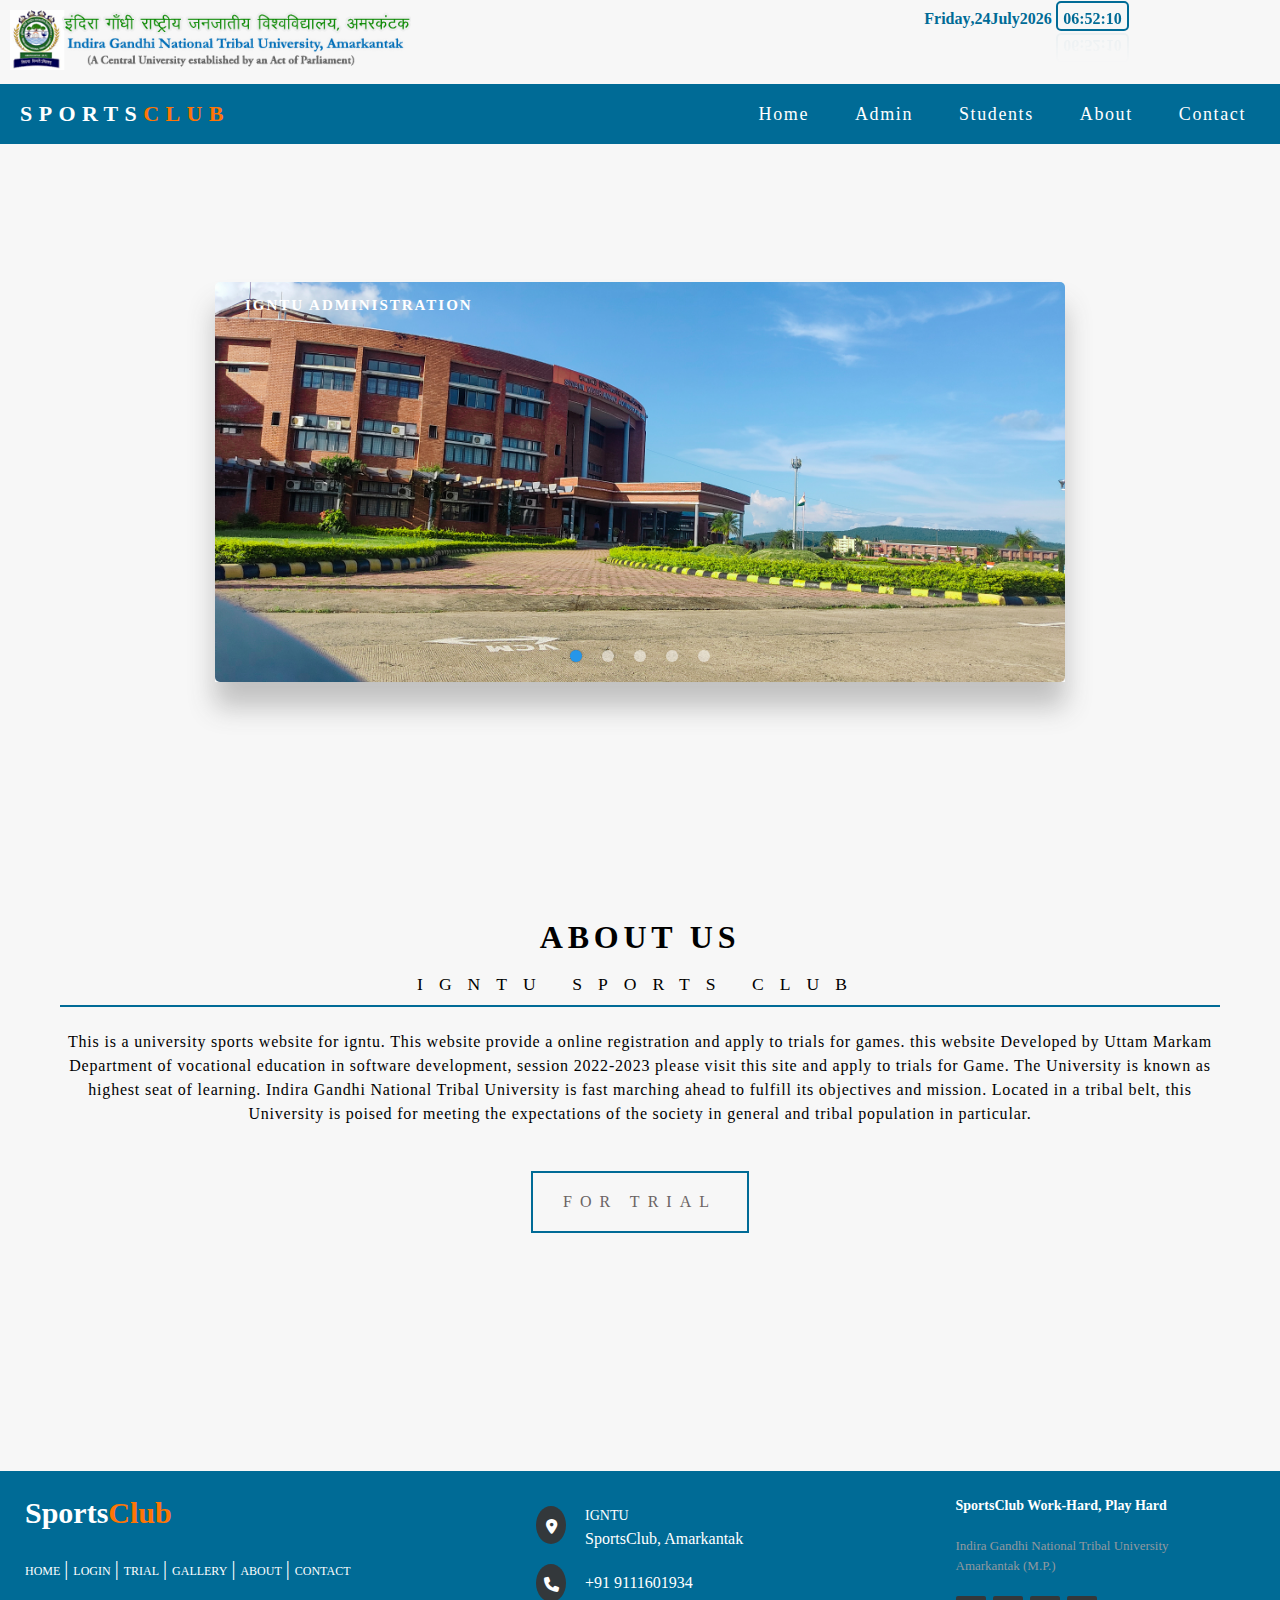
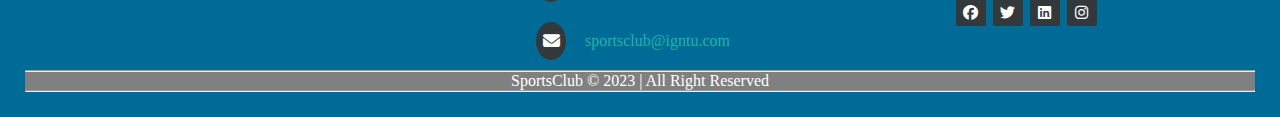
<file: index.html>
<!DOCTYPE html>
<html lang="en">

<head>
   <meta charset="UTF-8" />
   <meta http-equiv="X-UA-Compatible" content="IE=edge" />
   <meta name="viewport" content="width=device-width, initial-scale=1.0" />
   <link rel="stylesheet" href="https://cdnjs.cloudflare.com/ajax/libs/font-awesome/6.1.1/css/all.min.css"/>
   <link rel="stylesheet" href="style.css" />
   <title>igntu.sportsclub.in</title>
</head>

<body>
<div class="top">
    <img src="img/logo_igntu.png" height="20px" alt="logo">
    <div class="dati">
      <div class="display-date">
        <span id="day">day</span>,
        <span id="daynum">00</span>
        <span id="month">month</span>
        <span id="year">0000</span>
      </div>
        <div class="display-time"></div>
      </div>
      
</div>
    <nav class="navbar">

    <div class="logo">Sports<span>Club</span></div>

     
     <ul class="nav-links">

    
     <input type="checkbox" id="checkbox_toggle" />
         <label for="checkbox_toggle" class="hamburger">&#9776;</label>


     <div class="menu">

       <li><a href="/">Home</a></li>
      <li><a href="/">Admin</a></li>

        <li class="services">
        <a href="/">Students</a>

        <!-- DROPDOWN MENU -->
         <ul class="dropdown">
            <li><a href="login.html">Login</a></li>
            <li><a href="signup.html">Signup</a></li>
            <li><a href="#">Trial</a></li>
            <li><a href="gallery.html">Gallery</a></li>
            <li><a href="/">Notice</a></li>
</ul>

 </li>
        <li><a href="#about">About</a></li>
    <li><a href="contact.html">Contact</a></li>
    </div>
 </ul>
</nav>
    
<div class="bg">
     <div class="img-slider">
        <div class="slide active">
          <img src="img/igntu.admin.jpg" height="400px" alt="">
          <div class="info">
            <h4>IGNTU ADMINISTRATION</h4>
            </div>
        </div>
        <div class="slide">
          <img src="img/basketball.jpg" height="400px" alt="">
          <div class="info">
            <h4>Basket Ball</h4>
          </div>
        </div>
        <div class="slide">
          <img src="img/National chess.jpg" height="400px" alt="">
          <div class="info">
            <h4>National chess </h4>
          </div>
        </div>
        <div class="slide">
          <img src="img/Table tennis.jpg" height="400px" alt="">
          <div class="info">
            <h4>TABLE TENNIS</h4>
          </div>
        </div>
        <div class="slide">
          <img src="img/race 1.jpg" height="400px" alt="">
          <div class="info">
            <h4>National Race</h4>
          </div>
        </div>
        <div class="navigation">
          <div class="btn active"></div>
          <div class="btn"></div>
          <div class="btn"></div>
          <div class="btn"></div>
          <div class="btn"></div>
        </div>
      </div>
</div>



<!--About section-->
<section id="about">
  <div class="about container">
      
      <div class="col-right">
          <h1 class="section-title">ABOUT <Span>US</Span></h1>
          <br>
          <h2>IGNTU SPORTS CLUB</h2>
          <hr style="border: 1px solid #006b96;">
          <br>
          <p> This is a university sports website for igntu. This website provide a online registration 
            and apply to trials for games. this website Developed by Uttam Markam Department of vocational 
            education in software development, session 2022-2023 please visit this site and apply to trials for Game. 
            The University is known as highest seat of learning. Indira Gandhi National Tribal University is 
            fast marching ahead to fulfill its objectives and mission. Located in a tribal belt, this University 
            is poised for meeting the expectations of the society in general and tribal population in particular.  </p>
      <a href="trial.html" class="cta">For Trial</a>
      </div>
  </div>
</section>
<!--End About Section-->

     

    
<footer class="footer-distributed">

			<div class="footer-left">

				<h3>Sports<span>Club</span></h3>

				<p class="footer-links">
					<a href="#" class="link-1">Home</a>
					
					<a href="#">login</a>
				
					<a href="#">Trial</a>
				
					<a href="#">Gallery</a>
					
					<a href="#">About</a>
					
					<a href="#">Contact</a>
				</p>
</div>

			<div class="footer-center">

				<div>
					<i class="fa-sharp fa-solid fa-location-dot"></i>
					<p><span>IGNTU</span> SportsClub, Amarkantak</p>
				</div>

				<div>
					<i class="fa fa-phone"></i>
					<p>+91 9111601934</p>
				</div>

				<div>
					<i class="fa fa-envelope"></i>
					<p><a href="mailto:support@company.com">sportsclub@igntu.com</a></p>
				</div>

			</div>

			<div class="footer-right">

				<p class="footer-company-about">
					<span>SportsClub Work-Hard, Play Hard</span>
					Indira Gandhi National Tribal University Amarkantak (M.P.)
				</p>

				<div class="footer-icons">

					<a href="#"><i class="fa-brands fa-facebook"></i></a>
					<a href="#"><i class="fa-brands fa-twitter"></i></a>
					<a href="#"><i class="fa-brands fa-linkedin"></i></a>
					<a href="#"><i class="fa-brands fa-instagram"></i></a>

				</div>

			</div>
<hr>
      <div class="copyr">SportsClub © 2023 | All Right Reserved</div>
<hr>
		</footer>
    <script>
      var dt = new Date();
      document.getElementById('date-time').innerHTML=dt;
      </script>
      

  <script src="main.js"></script>


</body>

</html>
</file>
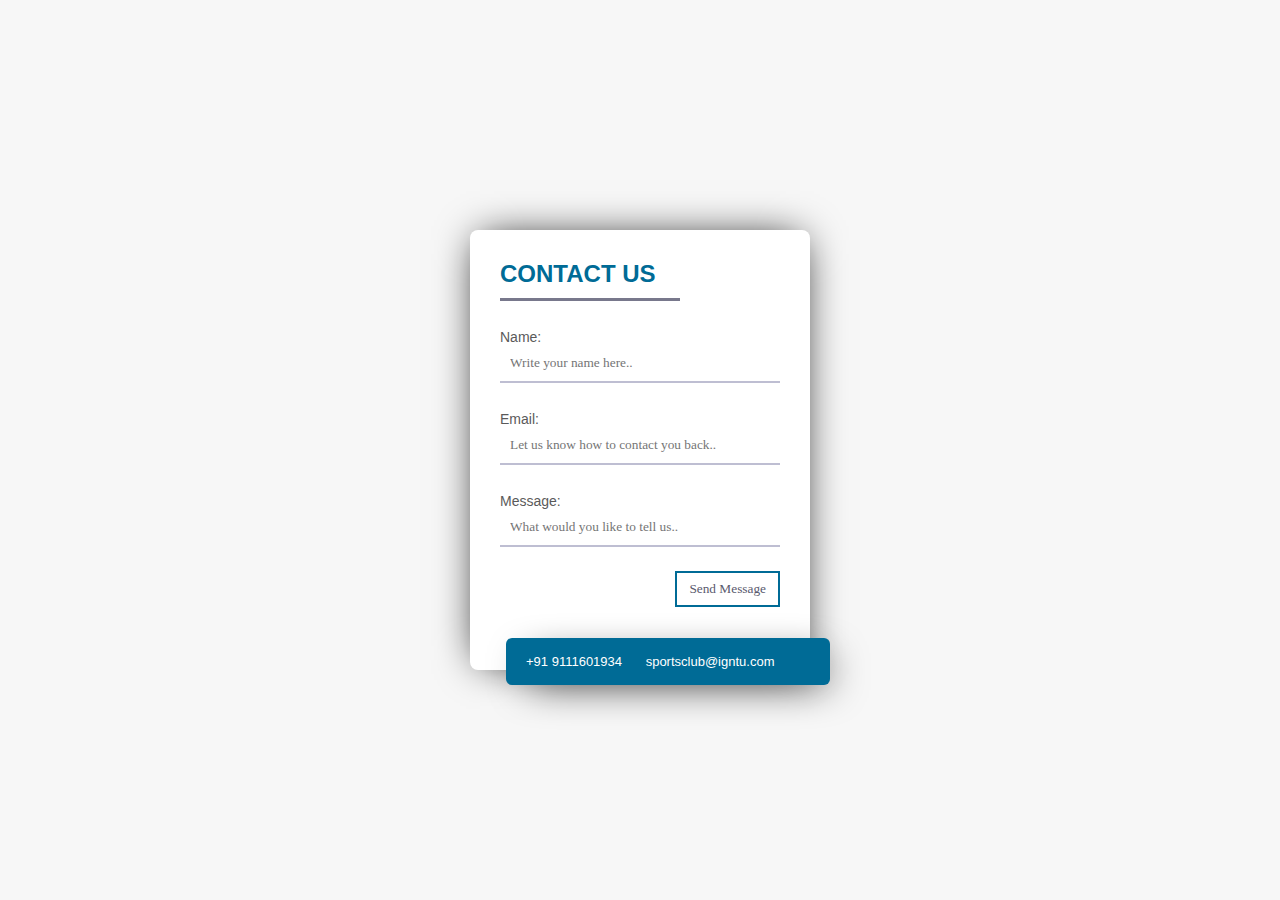
<file: contact.html>
<!DOCTYPE html>
<html lang="en">
<head>
    <meta charset="UTF-8">
    <meta http-equiv="X-UA-Compatible" content="IE=edge">
    <meta name="viewport" content="width=device-width, initial-scale=1.0">
    <link rel="stylesheet" href="css/contact.css">
    <title>Contact Us</title>
</head>
<body>

    <form class="form">
        <h2>CONTACT US</h2>
        <p type="Name:"><input placeholder="Write your name here.."></input></p>
        <p type="Email:"><input placeholder="Let us know how to contact you back.."></input></p>
        <p type="Message:"><input placeholder="What would you like to tell us.."></input></p>
        <button>Send Message</button>
        <div>
          <span class="fa fa-phone"></span>+91 9111601934
          <span class="fa fa-envelope-o"></span> sportsclub@igntu.com
        </div>
      </form>
    
</body>
</html>
</file>
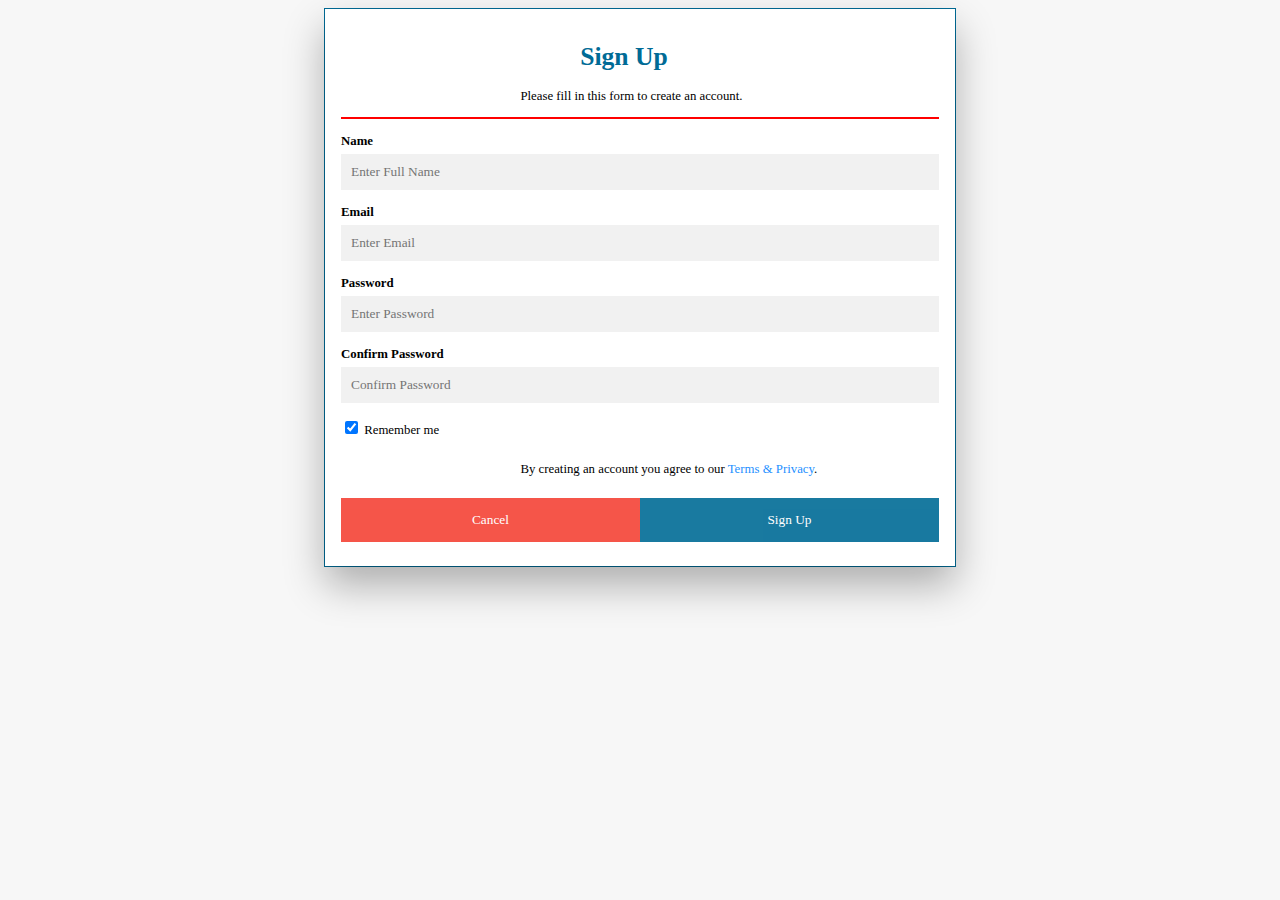
<file: signup.html>
<!DOCTYPE html>
<html lang="en" dir="ltr">
  <head>
    <meta charset="UTF-8">
    
    <link rel="stylesheet" href="./css/sign.css">
     <meta name="viewport" content="width=device-width, initial-scale=1.0">
     <title>Signup Form</title>
   </head>
<body>
 
  <form action="action_page.php" style="border:1px solid #006b96">
    <div class="container">
      <h1>Sign Up</h1>
      <p>Please fill in this form to create an account.</p>
      <hr>

      <label for="Name"><b>Name</b></label>
      <input type="text" placeholder="Enter Full Name" name="Name" required>
  
  
      <label for="email"><b>Email</b></label>
      <input type="text" placeholder="Enter Email" name="email" required>
  
      <label for="psw"><b>Password</b></label>
      <input type="password" placeholder="Enter Password" name="psw" required>
  
      <label for="psw-repeat"><b>Confirm Password</b></label>
      <input type="password" placeholder="Confirm Password" name="psw-repeat" required>
  
      <label>
        <input type="checkbox" checked="checked" name="remember" style="margin-bottom:15px"> Remember me
      </label>
  
      <p>By creating an account you agree to our <a href="#" style="color:dodgerblue">Terms & Privacy</a>.</p>
  
      <div class="clearfix">
        <button type="button" class="cancelbtn">Cancel</button>
        <button type="submit"  class="signupbtn"><a href="login.html">Sign Up</a> </button>
      </div>
    </div>
  </form>




</body>
</html>
</file>
<file: style.css>
* {
    margin:0;
    padding: 0;
    box-sizing: border-box;
}
    
body {
   font-family: 'Times New Roman', Times, serif;
   background: rgb(247, 247, 247);
}
    
a{
    text-decoration: none;
}
    
li {
    list-style: none;
    }
.top{
        height: 5%;
        width: 50%;
        display: inline-flex
        
        
        
    }
.top img{
    display: flex;
    height: 80px;
    padding: 10px;
    background: rgb(247, 247, 247);
    align-items: center;
}
.dati{
  display: inline-flex;
  width: 100%;
  color: #006b96;
}
.display-date {
  display: inline-flex;
  text-align: right;
  margin-bottom: 10px;
  margin-top: 10px;
  font-size: 1rem;
  font-weight: 600;
  margin-left: 230%;
  width: 100%;
  
}

.display-time {
  display: flex;
  margin-top: 1px;
  margin-left: 2%;
  text-align: right;
  font-size: 1rem;
  font-weight: bold;
  border: 2px solid #006b96;
  padding: 7px 5px;
  height: 30px;
  border-radius: 5px;
  transition: ease-in-out 0.1s;
  transition-property: background, box-shadow, color;
  -webkit-box-reflect: below 2px
    linear-gradient(transparent, rgba(255, 255, 255, 0.05));
}

.display-time:hover {
  background: #006b96;
  box-shadow: 0 0 20px #006b96;
  color: #272727;
  cursor: pointer;
}


    /* NAVBAR STYLING STARTS */
.navbar {
    display: flex;
    align-items: center;
    justify-content: space-between;
    padding: 20px;
    background: #006b96;
    color: #fff;
    height: 60px;
    }
    
.nav-links a {
    color: #fff;
    }
    
    /* LOGO */
.logo{
    font-size: 22px;
    color: #fff;
    font-weight: 700;
    text-transform: uppercase;
    letter-spacing: 0.4rem;
    }

.logo span{
  color:rgb(255, 117, 5);
}
    
    /* NAVBAR MENU */
.menu{
    display: flex;
    gap: 1em;
    font-size: 18px;
    }
    
.menu li:hover{
    background-color: #4c9e9e;
    border-radius: 5px;
    transition: 0.3s ease;
    }
    
.menu li {
    padding: 5px 14px;
    letter-spacing: 0.1rem;
    }
    
    /* DROPDOWN MENU */
.services {
    position: relative; 
    }
    
.dropdown {
    background-color: #00293a;
    padding: 1em 0;
    position: absolute; /*WITH RESPECT TO PARENT*/
    display: none;
    border-radius: 8px;
    top: 30px;
    z-index: 2;
    transition: 3s ease;
    }
    
.dropdown li li {
    margin-top: 10px;
   
    }
    
.dropdown li{
    padding: 0.3em 0.7em;
    width: 8em;
    text-align: center;
   
    }
    
.dropdown li:hover {
    background-color: #4c9e9e;
    }
    
.services:hover .dropdown {
    display: block;
    }

input[type=checkbox] {
        display: none;
        
        } 
        
        /* HAMBURGER MENU */
.hamburger {
    display: none;
    font-size: 24px;
    user-select: none;
        }
        
        /* APPLYING MEDIA QUERIES */
@media (max-width: 768px){
        .menu {
        display:none;
        position: absolute;
        background-color:#19191a;
        right: 0;
        left: 0;
        text-align: center;
        padding: 16px 0;
        z-index: 2;
        }
        
.menu li:hover {
        display: inline-block;
        background-color:#4c9e9e;
        
    }
        
.menu li + li {
    margin-top: 12px;
    }
        
input[type=checkbox]:checked ~ .menu {
    display: block;
    cursor: pointer;
    }
        
.hamburger {
    display: block;
    }
        
.dropdown {
    left: 50%;
    top: 0px;
    transform: translateX(35%);
    transition: 0.5s ease;
    }

    .dati{
      display: none;
    }
        
.dropdown li:hover {
    background-color: #4c9e9e;
    }
    }

/*img slide*/
.bg{
    height: 75vh;
    display: flex;
    width: 100%;
    justify-content: center;
    align-items: center;
    
    
}
.img-slider{
    position: relative;
    width: 850px;
    height: 400px;
    margin: 0px;
    background: rgb(247, 247, 247);
    box-shadow: 0 25px 25px rgba(70, 68, 68, 0.3);
  }
  
  .img-slider .slide{
    z-index: 1;
    position: absolute;
    width: 100%;
    clip-path: circle(0% at 0 50%);
  }
  
  .img-slider .slide.active{
    clip-path: circle(150% at 0 50%);
    transition: 2s;
    transition-property: clip-path;
  }
  
  .img-slider .slide img{
    z-index: 1;
    width: 100%;
    border-radius: 5px;
  }
  
  .img-slider .slide .info{
    position: absolute;
    top: 0;
    padding: 15px 30px;
  }
  
  .img-slider .slide .info h4{
    color: #fff;
    font-size: 15px;
    text-transform: uppercase;
    font-weight: 800;
    letter-spacing: 2px;
  }
  
  .img-slider .slide .info p{
    color: #fff;
    background: rgba(0, 0, 0, 0.1);
    font-size: 16px;
    width: 60%;
    padding: 10px;
    border-radius: 4px;
  }
  
  .img-slider .navigation{
    z-index: 2;
    position: absolute;
    display: flex;
    bottom: 10px;
    left: 50%;
    transform: translateX(-50%);
  }
  
  .img-slider .navigation .btn{
    background: rgba(255, 255, 255, 0.5);
    width: 12px;
    height: 12px;

    margin: 10px;
    border-radius: 50%;
    cursor: pointer;
  }
  
  .img-slider .navigation .btn.active{
    background: #2696E9;
    box-shadow: 0 0 2px rgba(0, 0, 0, 0.5);
  }
  
  @media (max-width: 820px){
    
    .bg{
      margin-top: 50px;
      height: 100%;
    }
    .img-slider{
      width: 600px;
      height: 400px;
      box-shadow: rgba(255, 255, 255, 0.5);
    }
  
    .slide img{
      height: 250px;
    }
    .img-slider .slide .info{
      padding: 10px 25px;
    }
  
    .img-slider .slide .info h2{
      font-size: 35px;
    }
  
    .img-slider .slide .info p{
      width: 70%;
      font-size: 15px;
    }
  
    .img-slider .navigation{
      margin-top: 100%;
      bottom: 25px;
    }
  
    .img-slider .navigation .btn{
      display: flex;
      margin-top: 200%;
      width: 10px;
      height: 10px;
      margin: 8px;
    }
  }
  
  @media (max-width: 620px){
    .img-slider{
      width: 400px;
      height: 250px;
    }
  
    .img-slider .slide .info{
      padding: 10px 20px;
    }
  
    .img-slider .slide .info h2{
      font-size: 30px;
    }
  
    .img-slider .slide .info p{
      width: 80%;
      font-size: 13px;
    }
  
    .img-slider .navigation{
      
      bottom: 15px;
    }
  
    .img-slider .navigation .btn{
      margin-top: 150%;
      width: 8px;
      height: 8px;
      margin: 6px;
    }
  }
  
  @media (max-width: 420px){
    .img-slider{
      width: 320px;
      height: 200px;
    }
  
    .img-slider .slide .info{
      padding: 5px 10px;
    }
  
    .img-slider .slide .info h2{
      font-size: 25px;
    }
  
    .img-slider .slide .info p{
      width: 90%;
      font-size: 11px;
    }
  
    .img-slider .navigation{
      
      bottom: 10px;
    }
    
  }
/*end img slide*/


/*About section*/
#about .about{
  flex-direction: column-reverse;
  text-align: center;
  max-width: 1200px;
  margin: 0 auto;
  padding: 100px 20px;
}

#about .col-right{
  width: 100%;
}
#about .col-right h2{
  font-size: 1.1rem;
  font-weight: 500;
  letter-spacing: 1rem;
  margin-bottom: 10px;
}
#about .col-right p{
  margin-bottom: 20px;

}
#about .col-right .cta{
  color: black;
  margin-bottom: 10px;
  padding: 10px 20px;
  font-size: 2rem;
}


#about .about .cta{
  display:inline-block;
  padding: 5px 10px;
  color: rgb(107, 100, 100);
  background-color: transparent;
  border: 2px solid #006b96;
  font-size: 1rem;
  text-transform: uppercase;
  letter-spacing: 0.5rem;
  margin-top: 25px;
  transition: 3s ease;
  transition-property: background-color, color;

}
#about .about .cta:hover{
  color: #fff;
  background-color: #006b96;

}

#about .about h1{
  letter-spacing: 0.3rem;
}
#about .about a{
  text-decoration: none;
}
#about .about .container{
  min-height: 100vh;
  width: 100%;
  display: flex;
  align-items: center;
  justify-content: center;
}

#about .about p{
  color: black;
  font-size: 1rem;
  margin-top: 5px;
  line-height: 1.5rem;
  font-weight: 300;
  letter-spacing: .05rem;
}

@media only screen and (min-width: 768px){
  #about .about .cta{
      font-size: 1rem;
      padding: 20px 30px;
  }
  h1 .section-title{
      font-size: 2rem;
  }
}
/*End About Section*/



    
              
.footer-distributed{
     background: #006b96;
      box-shadow: 0 1px 1px 0 rgba(0, 0, 0, 0.12);
      box-sizing: border-box;
      width: 100%;
      text-align: left;
      font: bold 16px ;
      padding: 25px 25px;
      margin-top: 10%;
           
}
              
.footer-distributed .footer-left,
.footer-distributed .footer-center,
.footer-distributed .footer-right{
       display: inline-block;
       vertical-align: top;
 }
              
 /* Footer left */
              
 .footer-distributed .footer-left{
       width: 40%;
 }
              
 /* The company logo */
              
 .footer-distributed h3{
    color:  #ffffff;
    font: normal 30px 'Times New Roman', Times, serif;
    font-weight: 600;
    margin: 0;
}
              
.footer-distributed h3 span{
    color:  rgb(255, 117, 5);
}
              
              /* Footer links */
              
.footer-distributed .footer-links{
    color:  #ffffff;
    margin: 20px 0 12px;
    padding: 0;
    text-transform: uppercase;
}
              
.footer-distributed .footer-links a{
    display:inline-block;
    line-height: 1.8;
    font-weight:400;
    font-size: 12px;    
    text-decoration: none;
    color:  inherit;
 }
              
              
              /* Footer Center */
              
 .footer-distributed .footer-center{
      width: 35%;
  }
              
 .footer-distributed .footer-center i{
    background-color:  #33383b;
    color: #ffffff;
    font-size: 25px;
    width: 38px;
    height: 38px;
    border-radius: 50%;
    text-align: center;
    line-height: 42px;
    margin: 10px 15px;
    vertical-align: middle;
 }
              
 .footer-distributed .footer-center i.fa-envelope{
     font-size: 17px;
     line-height: 38px;
 }
              
 .footer-distributed .footer-center p{
      display: inline-block;
      color: #ffffff;
      font-weight:400;
      vertical-align: middle;
      margin:0;
}
              
.footer-distributed .footer-center p span{
      display:block;
      font-weight: normal;
      font-size:14px;
      line-height:2;
 }
              
.footer-distributed .footer-center p a{
    color:  lightseagreen;
    text-decoration: none;;
}
              
.footer-distributed .footer-links a:before {
       content: "|";
       font-weight:300;
       font-size: 20px;
       left: 0;
       color: #fff;
       display: inline-block;
       padding-right: 5px;
}
              
.footer-distributed .footer-links .link-1:before {
       content: none;
 }
              
              /* Footer Right */
              
.footer-distributed .footer-right{
      width: 20%;
}
              
.footer-distributed .footer-company-about{
      line-height: 20px;
      color:  #92999f;
      font-size: 13px;
      font-weight: normal;
      margin: 0;
}
              
.footer-distributed .footer-company-about span{
      display: block;
      color:  #ffffff;
      font-size: 14px;
      font-weight: bold;
      margin-bottom: 20px;
 }

 .footer-distributed .footer-center i{
  font-size: 15px;
  width: 30px;
  
 }

 .copyr{
  background: grey;
  justify-content: center;
  text-align: center;
  color: white;
 }
              
 .footer-distributed .footer-icons{
       margin-top: 20px;
}
              
.footer-distributed .footer-icons a{
       display: inline-block;
       width: 30px;
       height: 30px;
       cursor: pointer;
       background-color:  #33383b;
       border-radius: 2px;
       font-size: 15px;
       color: #ffffff;
       text-align: center;
       line-height: 35px;
       margin-right: 3px;
       margin-bottom: 5px;
}

              
              /* If you don't want the footer to be responsive, remove these media queries */
              
@media (max-width: 880px) {
.footer-distributed{
      font: bold 14px 'Times New Roman', Times, serif;
      padding: 5px 4px;
    margin-top: 20%;

   }

.footer-distributed i{
  padding: 2px 1px;
  size: 8px;
}
   .footer-center i{
    font-size: 10px;
    ;
   }
   
              
.footer-distributed .footer-left,
.footer-distributed .footer-center,
.footer-distributed .footer-right{

      display: block;
      width: 100%;
      margin-bottom: 40px;
      text-align: center;
      }
              
.footer-distributed .footer-center i{
            margin-left: 0;
            align-items: center;
            }
              
  }
</file>
<file: css/contact.css>
body{
    background: rgb(247, 247, 247);;
    margin:0;
}
.form{
    width:340px;
    height:440px;
    background:#fff;
    border-radius:8px;
    box-shadow:0 0 40px -10px #000;
    margin:calc(50vh - 220px) auto;
    padding:20px 30px;
    max-width:calc(100vw - 40px);
    box-sizing:border-box;
    font-family:'Montserrat',sans-serif;
    position:relative
}

h2{
    margin:10px 0;
    padding-bottom:10px;
    width:180px;
    color:#006b96;
    border-bottom:3px solid #78788c;
}

input{
    width:100%;
    padding:10px;
    box-sizing:border-box;
    background:none;
    outline:none;
    resize:none;
    border:0;
    font-family:'Times New Roman', Times, serif;
    transition:all .3s;
    border-bottom:2px solid #bebed2;
}

input:focus{
    border-bottom:2px solid #78788c;
}

p:before{
    content:attr(type);
    display:block;
    margin:28px 0 0;
    font-size:14px;
    color:#5a5a5a;
}
button{
    float:right;
    padding:8px 12px;
    margin:8px 0 0;
    font-family:'Times New Roman', Times, serif;
    border:2px solid #006b96;
    background:0;
    color:#5a5a6e;
    cursor:pointer;
    transition:all .3s;
}
button:hover{
    background:#006b96;
    color:#fff;
}

div{
    content:'Hi';
    position:absolute;
    bottom:-15px;
    right:-20px;
    background:#006b96;
    color:#fff;
    width:320px;
    padding:16px 4px 16px 0;
    border-radius:6px;
    font-size:13px;
    box-shadow:10px 10px 40px -14px #000;
}
span{
    margin:0 5px 0 15px;
}
</file>
<file: css/sign.css>
* {
  box-sizing: border-box;
  font-family: 'Times New Roman', Times, serif;
}

body{
  background: rgb(247, 247, 247);
}
h1{
  display: flex;
  text-align: center;
  font-weight: 700;
  margin-left: 40%;
  color: #006b96;
}

p{
  margin-left: 30%;
}
/* Full-width input fields */
  input[type=text], input[type=password] {
    display: inline-flex;
  width: 100%;
  padding: 10px;
  margin: 5px 0 15px 0;
  display: inline-block;
  border: none;
  background: #f1f1f1;
}

input[type=text]:focus, input[type=password]:focus {
  background-color: #ddd;
  outline: none;
}

hr {
  border: 1px solid red;
  margin-bottom: 15px;
}

/* Set a style for all buttons */
button {
  background-color: #006b96;
  color: white;
  padding: 14px 20px;
  margin: 8px 0;
  border: none;
  cursor: pointer;
  width: 100%;
  opacity: 0.9;
}

button:hover {
  opacity:1;
}

/* Extra styles for the cancel button */
.cancelbtn {
  padding: 14px 20px;
  background-color: #f44336;
}

/* Float cancel and signup buttons and add an equal width */
.cancelbtn, .signupbtn {
  float: left;
  width: 50%;
}

/* Add padding to container elements */

form{
 margin-left: 25%;
  width: 50%;
  transition: 0.4s;
  
}
.container {
  display: block;
  padding: 16px;
  align-items: center;
  justify-content: space-between;
  align-content: center;
  font-size: 0.8rem;
  background: #fff;
  box-shadow: 0 19px 38px rgba(0, 0, 0, 0.3);
 

}
a{
  text-decoration: none;
  color: #fff;
}
/* Clear floats */
.clearfix::after {
  content: "";
  clear: both;
  display: table;
}

/* Change styles for cancel button and signup button on extra small screens */
@media screen and (max-width: 768px) {
  form{
    width: 100%;
    margin: 0;
    transition: 0.5s;
  }
  .cancelbtn, .signupbtn {
    width: 50%;
  }
  .container{
    width: 98%;
    margin: 5px;
        
  }
  p{
    text-align: center;
    margin-left: 10%;
  }
}
</file>
